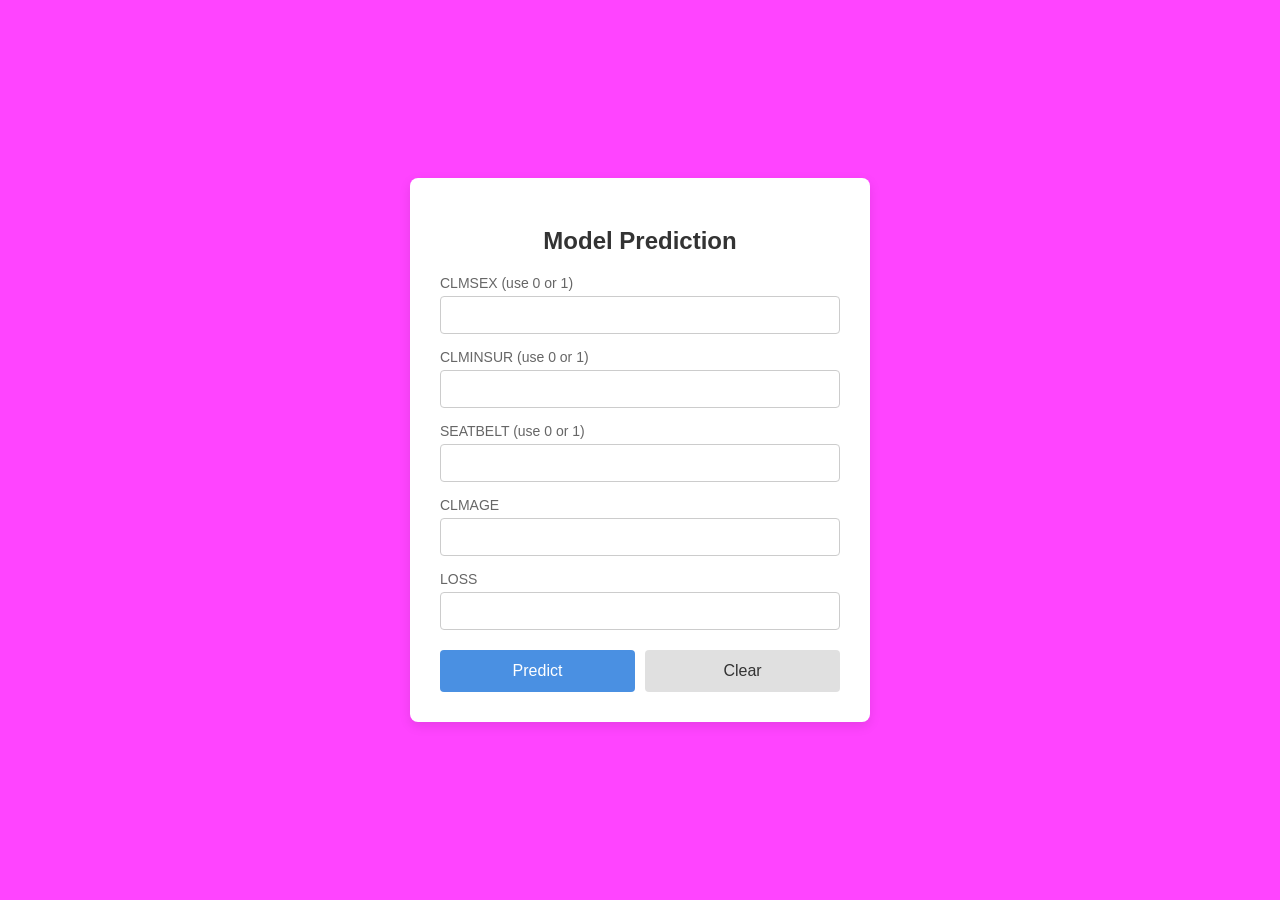
<file: ML_Projects/Logestistic_regression/index.html>
<!DOCTYPE html>
<html lang="en">
<head>
    <meta charset="UTF-8">
    <meta name="viewport" content="width=device-width, initial-scale=1.0">
    <title>Model Prediction Interface</title>
    <!-- Link to the external CSS file -->
    <link rel="stylesheet" href="style.css">
</head>
<body>

<div class="container">
    <h2>Model Prediction</h2>
    <form id="predictionForm">
        <div class="input-group"><label>CLMSEX (use 0 or 1)</label><input type="text" id="input1" required></div>
        <div class="input-group"><label>CLMINSUR (use 0 or 1)</label><input type="text" id="input2" required></div>
        <div class="input-group"><label>SEATBELT (use 0 or 1)</label><input type="text" id="input3" required></div>
        <div class="input-group"><label>CLMAGE</label><input type="text" id="input4" required></div>
        <div class="input-group"><label>LOSS</label><input type="text" id="input5" required></div>
        
        <div class="btn-group">
            <button type="button" class="btn-predict" onclick="makePrediction()">Predict</button>
            <button type="button" class="btn-clear" onclick="clearForm()">Clear</button>
        </div>
    </form>

    <div id="result" class="result-box"></div>
</div>

<script>
    async function makePrediction() {
        const inputs = [
            parseFloat(document.getElementById('input1').value) || 0,
            parseFloat(document.getElementById('input2').value) || 0,
            parseFloat(document.getElementById('input3').value) || 0,
            parseFloat(document.getElementById('input4').value) || 0,
            parseFloat(document.getElementById('input5').value) || 0
        ];

        try {
            const response = await fetch('http://127.0.0.1:5000/predict', {
                method: 'POST',
                headers: { 'Content-Type': 'application/json' },
                body: JSON.stringify({ data: inputs })
            });
            
            const result = await response.json();
            const resultDiv = document.getElementById('result');
            
            if (response.ok) {
                resultDiv.style.display = 'block';
                resultDiv.innerText = `Atonomy Prediction: ${result.prediction}`;
            } else {
                alert(`Backend Error: ${result.error}`);
            }
        } catch (error) {
            console.error('Error:', error);
            alert('Failed to connect to the prediction server. Make sure app.py is running.');
        }
    }

    function clearForm() {
        document.getElementById('predictionForm').reset();
        const resultDiv = document.getElementById('result');
        resultDiv.style.display = 'none';
        resultDiv.innerText = '';
    }
</script>

</body>
</html>
</file>
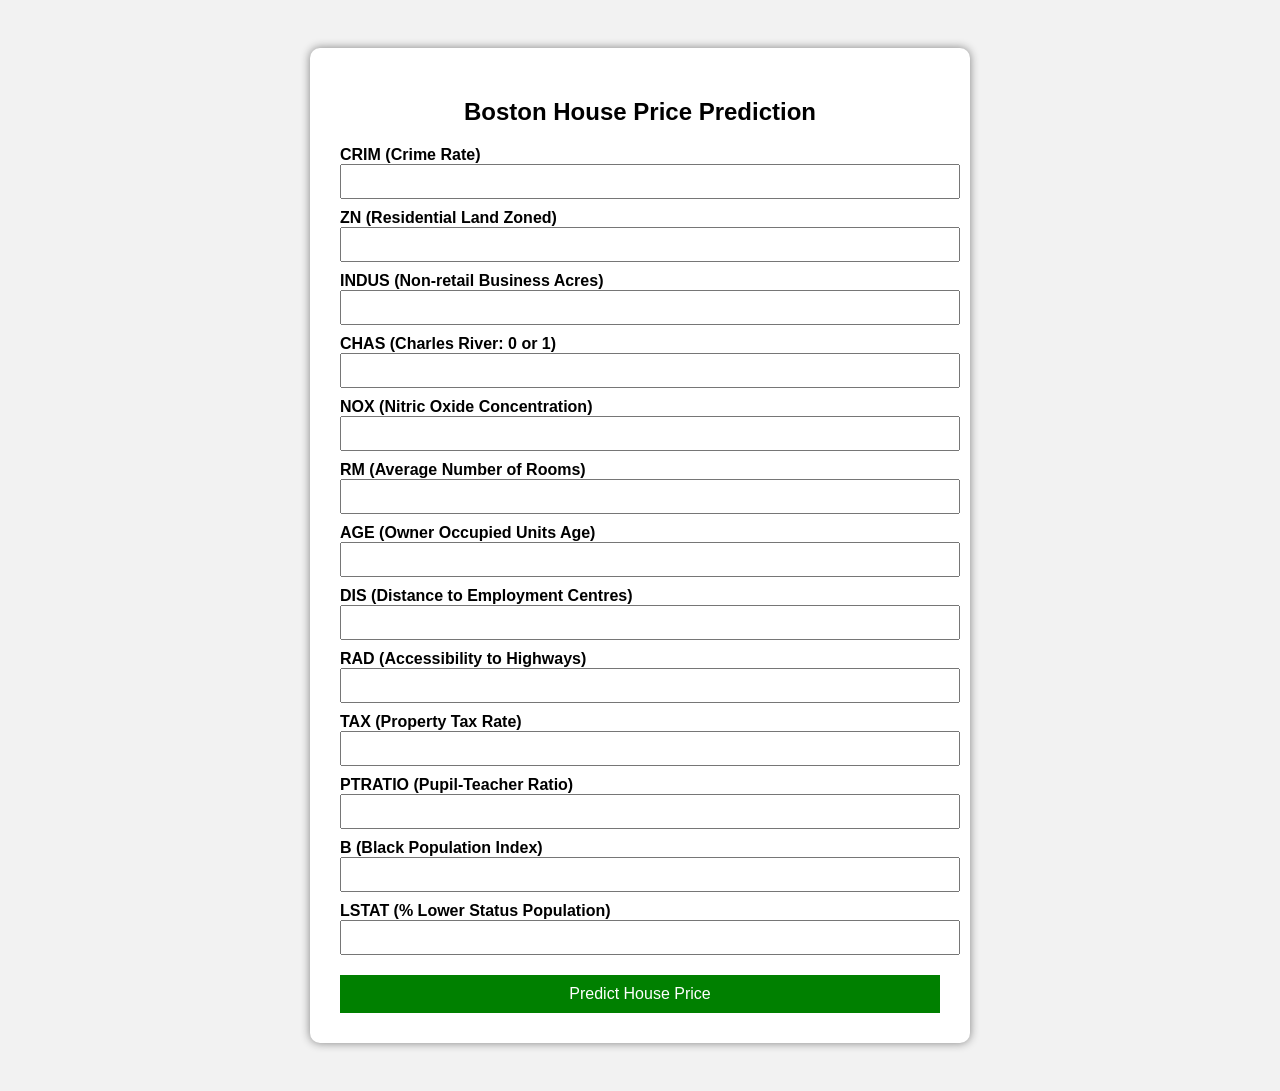
<file: Jupyter_Files/DL/Task_2_Bostern_House_Prediction/Boston_House_Regression/templates/index.html>
<!DOCTYPE html>
<html lang="en">

<head>
    <meta charset="UTF-8">
    <title>Boston House Price Prediction</title>

    <style>
        body{
            font-family: Arial;
            background:#f2f2f2;
            padding:40px;
        }

        .container{
            width:600px;
            margin:auto;
            background:white;
            padding:30px;
            border-radius:10px;
            box-shadow:0 0 10px gray;
        }

        h2{
            text-align:center;
        }

        label{
            display:block;
            margin-top:10px;
            font-weight:bold;
        }

        input{
            width:100%;
            padding:8px;
        }

        button{
            margin-top:20px;
            width:100%;
            padding:10px;
            background:green;
            color:white;
            border:none;
            cursor:pointer;
            font-size:16px;
        }
    </style>
</head>
<body>

<div class="container">
<h2>Boston House Price Prediction</h2>
<form action="/predict" method="POST">
<label>CRIM (Crime Rate)</label>
<input type="number" step="any" name="CRIM" required>
<label>ZN (Residential Land Zoned)</label>
<input type="number" step="any" name="ZN" required>
<label>INDUS (Non-retail Business Acres)</label>
<input type="number" step="any" name="INDUS" required>
<label>CHAS (Charles River: 0 or 1)</label>
<input type="number" step="any" name="CHAS" required>
<label>NOX (Nitric Oxide Concentration)</label>
<input type="number" step="any" name="NOX" required>
<label>RM (Average Number of Rooms)</label>
<input type="number" step="any" name="RM" required>
<label>AGE (Owner Occupied Units Age)</label>
<input type="number" step="any" name="AGE" required>
<label>DIS (Distance to Employment Centres)</label>
<input type="number" step="any" name="DIS" required>
<label>RAD (Accessibility to Highways)</label>
<input type="number" step="any" name="RAD" required>
<label>TAX (Property Tax Rate)</label>
<input type="number" step="any" name="TAX" required>
<label>PTRATIO (Pupil-Teacher Ratio)</label>
<input type="number" step="any" name="PTRATIO" required>
<label>B (Black Population Index)</label>
<input type="number" step="any" name="B" required>
<label>LSTAT (% Lower Status Population)</label>
<input type="number" step="any" name="LSTAT" required>
<button type="submit">
Predict House Price
</button>
</form>
</div>
</body>
</html>
</file>
<file: ML_Projects/Logestistic_regression/style.css>
body {
    font-family: 'Segoe UI', Tahoma, Geneva, Verdana, sans-serif;
    background-color: #f4f;
    margin: 0;
    display: flex;
    justify-content: center;
    align-items: center;
    height: 100vh;
}

.container {
    background-color: #ffffff;
    padding: 30px;
    border-radius: 8px;
    box-shadow: 0 4px 12px rgba(0, 0, 0, 0.1);
    width: 100%;
    max-width: 400px;
}

h2 {
    text-align: center;
    color: #333;
    margin-bottom: 20px;
}

.input-group {
    margin-bottom: 15px;
}

label {
    display: block;
    margin-bottom: 5px;
    color: #666;
    font-size: 14px;
}

input[type="text"] {
    width: 100%;
    padding: 10px;
    border: 1px solid #ccc;
    border-radius: 4px;
    box-sizing: border-box;
    font-size: 14px;
}

input[type="text"]:focus {
    border-color: #4a90e2;
    outline: none;
}

.btn-group {
    display: flex;
    gap: 10px;
    margin-top: 20px;
}

button {
    flex: 1;
    padding: 12px;
    border: none;
    border-radius: 4px;
    font-size: 16px;
    cursor: pointer;
    transition: background 0.2s;
}

.btn-predict {
    background-color: #4a90e2;
    color: white;
}

.btn-predict:hover {
    background-color: #357abd;
}

.btn-clear {
    background-color: #e0e0e0;
    color: #333;
}

.btn-clear:hover {
    background-color: #d5d5d5;
}

.result-box {
    margin-top: 20px;
    padding: 15px;
    border-radius: 4px;
    background-color: #f0f7ff;
    border-left: 5px solid #4a90e2;
    display: none;
    text-align: center;
    font-weight: bold;
    color: #2c3e50;
}
</file>
